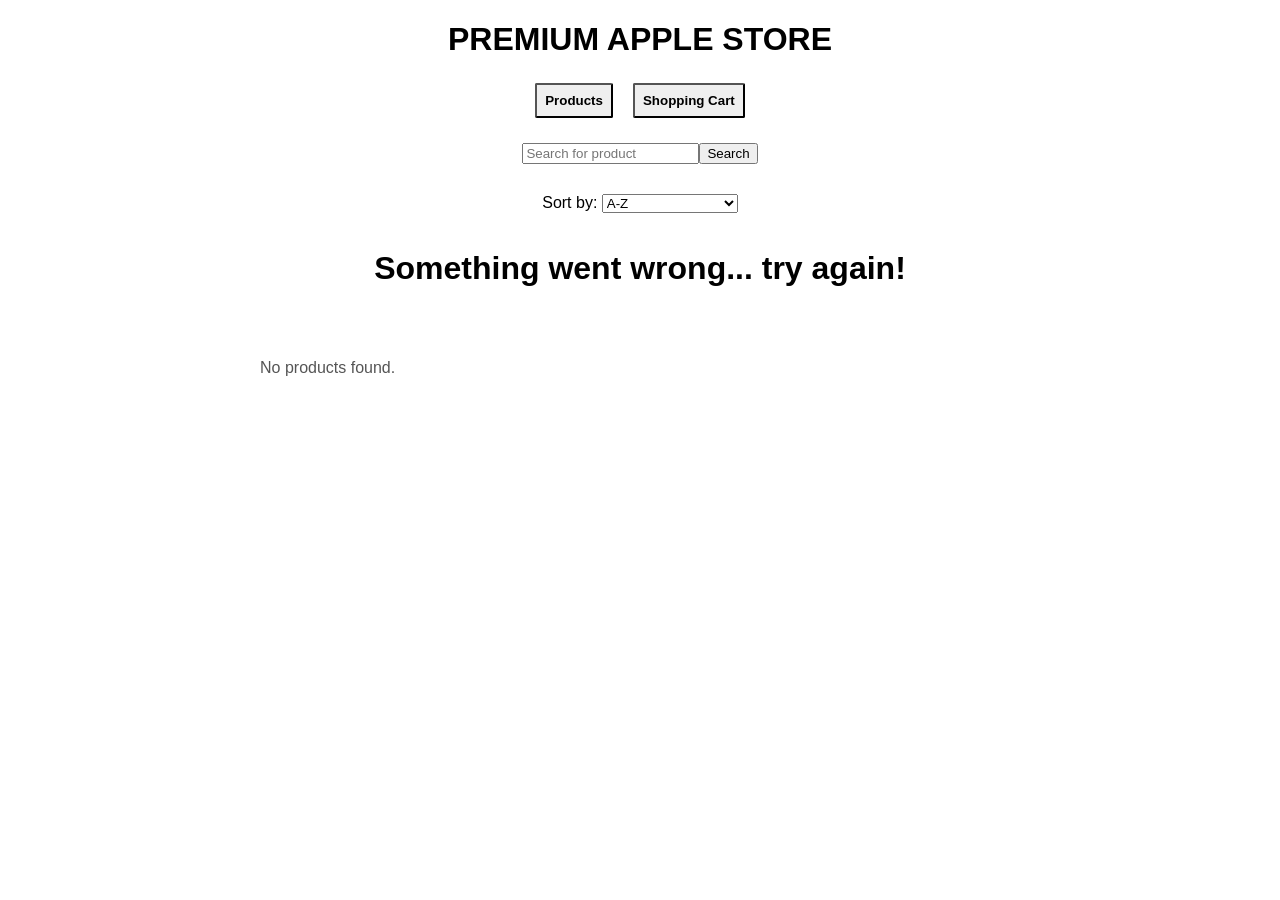
<file: js2 webbshop frontend/docs/index.html>
<!DOCTYPE html><html lang="en"><head><meta charset="utf-8"><meta name="viewport" content="width=device-width, initial-scale=1.0"><script type="module" src="index.50e948aa.js"></script><link rel="stylesheet" href="index.272b25b7.css"><title>REACT WEBSHOP</title></head><body> <div id="root"></div> </body></html>
</file>
<file: js2 webbshop frontend/docs/index.272b25b7.css>
*{box-sizing:border-box;font-family:Verdana,Geneva,Tahoma,sans-serif}.searchBar{justify-content:center;display:flex}.navBar{justify-content:center;margin-top:25px;display:flex}.navBar button{border-style:1px black;cursor:pointer;border-radius:2px;margin:0 10px;padding:8px;font-weight:700}.navBar button:hover{background-color:#d4d4d4}#title{text-align:center;justify-content:center}.productBtn{cursor:pointer}.purchaseConf{text-align:center}.productPage{text-align:center;padding:15px}.productList{flex-wrap:wrap;justify-content:space-between;max-width:800px;margin:0 auto;padding:20px;display:flex}.productCard{text-align:left;border:1px solid #ccc;width:220px;margin:15px;padding:10px;box-shadow:0 4px 8px #0000001a}.productImg{width:100%;height:auto;padding:15px}h2{margin:10px 0;font-size:18px}p{color:#555;font-size:16px}.shoppingCart{text-align:center;border-style:1px black;border-radius:2px;margin:25px}.shoppingCart ul{list-style-type:none}.shoppingCartBtn,.shoppingCart button{border-style:1px black;cursor:pointer;border-radius:2px;margin:5px;padding:8px;font-weight:700}.purchaseConfirmation{text-align:center;list-style-position:inside}.purchaseConfirmation p{font-weight:bolder}.purchaseConfirmation ul{list-style-type:none}.searchBar{margin-top:10px;padding:15px}.sortOptions{text-align:center;padding:15px}.errorMsg{text-align:center}
/*# sourceMappingURL=index.272b25b7.css.map */
</file>
